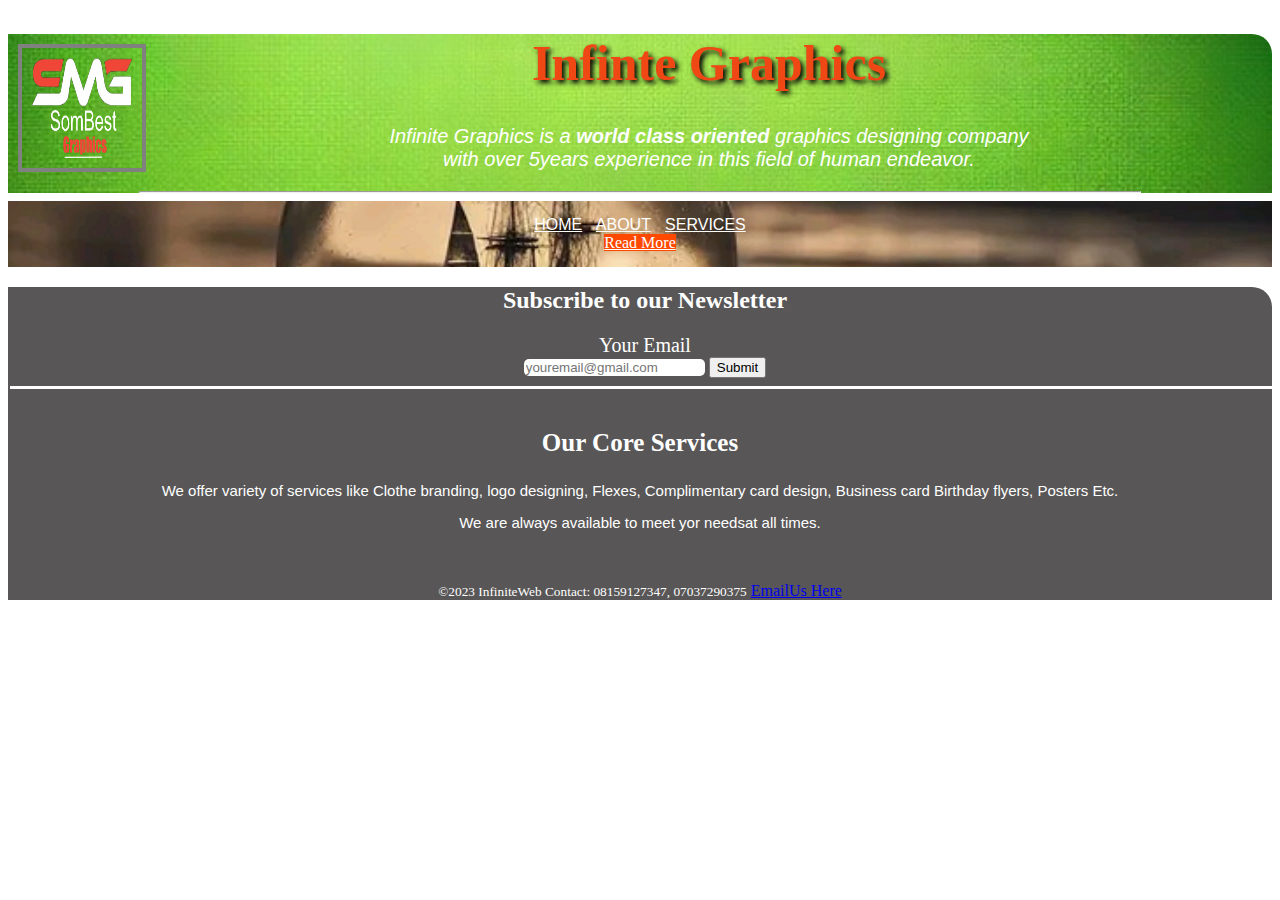
<file: about.html>
<!DOCTYPE html>
<html lang="en">

<head>
    <meta charset="UTF-8">
    <meta http-equiv="X-UA-Compatible" content="IE=edge">
    <meta name="viewport" content="width=device-width, initial-scale=1.0">
    <link rel="icon" href="images/download (9).jpeg">
    <link rel="stylesheet" href="style.css">
    <title>website</title>
</head>

<body>
    <div class="head">
        <img style="float: left; height: 100px; width: 100px; margin-left: 10px; margin-top: 10px; border: 4px gray solid; padding: 10px;"
            src="images/my logo.png">
        <h1>Infinte Graphics</h1>
        <p>Infinite Graphics is a <b>world class oriented </b>graphics designing company<br>with over 5years experience
            in this field of human endeavor.</p>
        <hr width="1000px">

    </div>
    <div class="middle">
        <div class="mid">
            <a id="boy1" style="color: white;" href="index.html">HOME</a>
            <a id="boy1" style="color: white;" href="about.html">ABOUT</a>
            <a id="boy1" style="color: white;" href="services.html">SERVICES</a>
            <br>
        </div>
          
       


        <div style="text-align: center;"><a class="link" href="//google.com">Read More</a></div>
    </div>

    <div class="letter">
        <h2 style="margin-left: 10px; margin-top: 20px;">Subscribe to our Newsletter</h2>
        <label style="font-size: 20px; margin-left: 10px;">Your Email</label>
        <div class="box">
            <input style="border: none; border-radius: 5px; margin-left: 10px; margin-bottom: 10px;" type="Email"
                placeholder="youremail@gmail.com">
            <input id="press" type="submit">
        </div>

        <h3>Our Core Services</h3>
        <P>We offer variety of services like Clothe branding,
            logo designing, Flexes, Complimentary card design, Business card
            Birthday flyers, Posters Etc.
        </P>
        <p>We are always available to meet yor needsat all times.</p><br><br>

        <footer class="footer">
            <small>&copy;2023 InfiniteWeb Contact: 08159127347, 07037290375</small>
            <a href="mailto:chisomonyekwere365@gmail.com">EmailUs Here</a>
        </footer>








</body>

</html>
</file>
<file: style.css>
h1{
    text-align: center;
    text-shadow: 3px 3px 5px black;
    color: hsl(14, 87%, 51%);
    font-size: 50px;
  
}

p{
    font-size: 15px;
    text-align: center;
    font-family: Verdana, Geneva, Tahoma, sans-serif;
}

.link{
  
    background-color: hsl(17, 100%, 50%);
    
    color: white;
}
.link:hover{
    color: red;
    border: 1px solid black;
    padding-bottom: 1vh;
}
h3{
    text-align: center;
    font-size: 25px;
    padding-top: 2vh;
}


  .head{
   background-color: hsla(0, 0%, 50%, 0.877);
   background-image: url(images/abs.jpg);
   background-repeat: no-repeat;
   background-size: cover;
border-top-right-radius: 20px;
  }

  .head p{
    font-size: 20px;
    font-style: italic;
    color: white;
   margin-top: 10px;
  }
.letter{
    background-color: hsl(0, 1%, 34%);
    text-align: center;
    color: white;
    border-top-right-radius: 20px;
}
.box{
  border: none;
  box-shadow: 2px 3px white;
}


#press:hover{
   background-color: hsl(113, 100%, 50%);
   border: none;
}

.pics{
    background-color:hsl(0, 1%, 34%);
    padding: 10px;
}  

.mid{
    word-spacing: 10px;
    text-align: center;
    font-family: 'Segoe UI', Tahoma, Geneva, Verdana, sans-serif;
    text-transform: bold;
    color: white;

}
.middle{
    background-image: url(images/land.jpg);
    background-position: center;
    background-repeat: no-repeat;
    background-size: cover;
    padding: 15px;
}
.footer{
    background-color: hsl(0, 1%, 34%);
    text-align: center;
    color: white;
    
}

#boy1:hover{
    background-color: gray;
    text-transform: none;
    text-decoration: none;

}

#boy1:active{
    background-color: hsl(19, 84%, 49%);
}
#boy1:visited{
    background-color: hsl(41, 89%, 44%);
}
</file>
